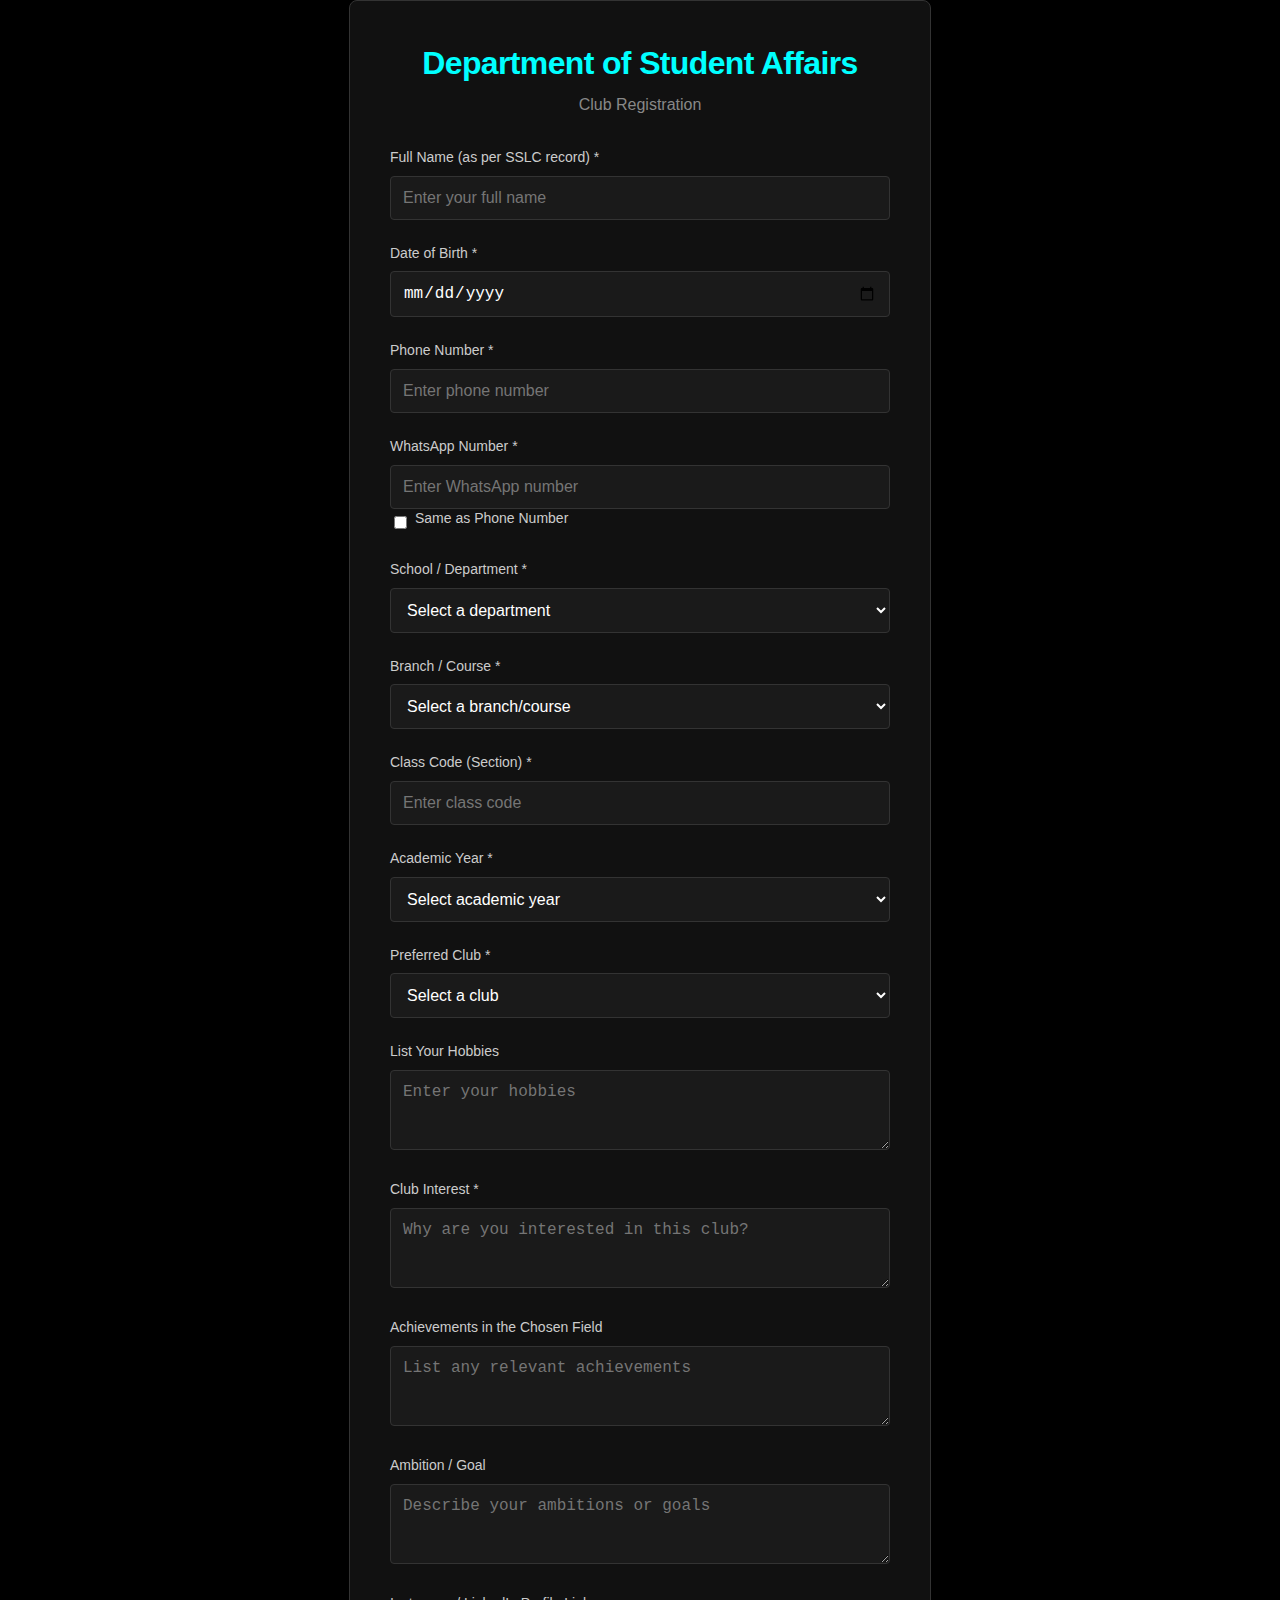
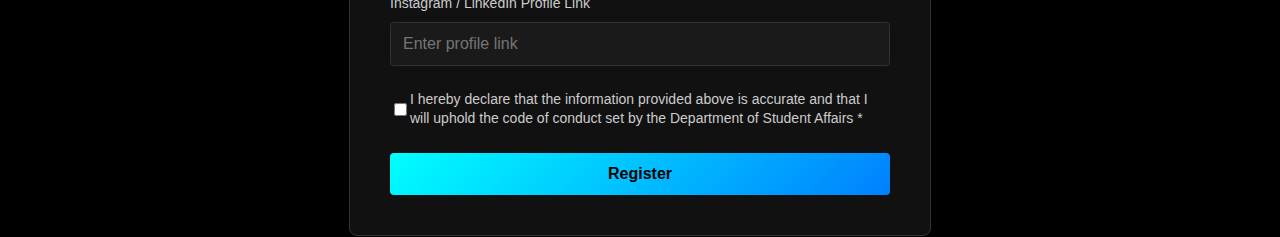
<file: index.html>
<!DOCTYPE html>
<html lang="en">
<head>
    <meta charset="UTF-8">
    <meta name="viewport" content="width=device-width, initial-scale=1.0">
    <title>Club Registration - Department of Student Affairs</title>
    <link rel="stylesheet" href="style.css">
</head>
<body>
    <div class="registration-container">
        <div class="logo">
            <h1>Department of Student Affairs</h1>
            <p>Club Registration</p>
        </div>
        <form id="registrationForm" action="https://script.google.com/macros/s/AKfycbwhA5Tot07a_wc6JSPhfiUfcz6A02Fjyub2PMoQw3ehdJc1fmFFvqZG_xKe0SRU_5Vs/exec" method="POST">
            <div class="form-group">
                <label for="fullName">Full Name (as per SSLC record) *</label>
                <input type="text" id="fullName" name="fullName" placeholder="Enter your full name" required>
                <div class="error" id="fullNameError">Full name is required</div>
            </div>
            <div class="form-group">
                <label for="dob">Date of Birth *</label>
                <input type="date" id="dob" name="dob" required>
                <div class="error" id="dobError">Date of birth is required</div>
            </div>
            <div class="form-group">
                <label for="phoneNumber">Phone Number *</label>
                <input type="tel" id="phoneNumber" name="phoneNumber" placeholder="Enter phone number" pattern="[0-9]{10}" required>
                <div class="error" id="phoneNumberError">Enter a valid 10-digit number</div>
            </div>
            <div class="form-group">
                <label for="whatsappNumber">WhatsApp Number *</label>
                <input type="tel" id="whatsappNumber" name="whatsappNumber" placeholder="Enter WhatsApp number" pattern="[0-9]{10}" required>
                <div class="checkbox-group">
                    <input type="checkbox" id="sameAsPhone" name="sameAsPhone">
                    <label for="sameAsPhone">Same as Phone Number</label>
                </div>
                <div class="error" id="whatsappNumberError">Enter a valid 10-digit number</div>
            </div>
            <div class="form-group">
                <label for="department">School / Department *</label>
                <select id="department" name="department" required>
                    <option value="" disabled selected>Select a department</option>
                    <option value="School of Engineering">School of Engineering</option>
                    <option value="School of Management">School of Management</option>
                    <option value="School of Applied Science">School of Applied Science</option>
                </select>
                <div class="error" id="departmentError">Department is required</div>
            </div>
            <div class="form-group">
                <label for="course">Branch / Course *</label>
                <select id="course" name="course" required>
                    <option value="" disabled selected>Select a branch/course</option>
                    <option value="Data Science">Data Science</option>
                    <option value="AI-ML">AI-ML</option>
                    <option value="AI-DS">AI-DS</option>
                    <option value="Computer Science Engineering">Computer Science Engineering</option>
                    <option value="EEE">EEE</option>
                    <option value="ECE">ECE</option>
                </select>
                <div class="error" id="courseError">Branch/Course is required</div>
            </div>
            <div class="form-group">
                <label for="classCode">Class Code (Section) *</label>
                <input type="text" id="classCode" name="classCode" placeholder="Enter class code" required>
                <div class="error" id="classCodeError">Class code is required</div>
            </div>
            <div class="form-group">
                <label for="academicYear">Academic Year *</label>
                <select id="academicYear" name="academicYear" required>
                    <option value="" disabled selected>Select academic year</option>
                    <option value="2024-2028">2024-2028</option>
                    <option value="2025-2029">2025-2029</option>
                    <option value="2026-2030">2026-2030</option>
                </select>
                <div class="error" id="academicYearError">Academic year is required</div>
            </div>
            <div class="form-group">
                <label for="preferredClub">Preferred Club *</label>
                <select id="preferredClub" name="preferredClub" required>
                    <option value="" disabled selected>Select a club</option>
                    <option value="Anchoring">Anchoring</option>
                    <option value="Art and Sketching">Art and Sketching</option>
                    <option value="Dance Club">Dance Club</option>
                    <option value="Fashion">Fashion</option>
                    <option value="Gaming">Gaming</option>
                    <option value="Kannada">Kannada</option>
                    <option value="Literary">Literary</option>
                    <option value="Music">Music</option>
                    <option value="Photography">Photography</option>
                    <option value="Theatre">Theatre</option>
                </select>
                <div class="error" id="preferredClubError">Please select a club</div>
            </div>
            <div class="form-group">
                <label for="hobbies">List Your Hobbies</label>
                <textarea id="hobbies" name="hobbies" placeholder="Enter your hobbies"></textarea>
            </div>
            <div class="form-group">
                <label for="clubInterest">Club Interest *</label>
                <textarea id="clubInterest" name="clubInterest" placeholder="Why are you interested in this club?" required></textarea>
                <div class="error" id="clubInterestError">Club interest is required</div>
            </div>
            <div class="form-group">
                <label for="achievements">Achievements in the Chosen Field</label>
                <textarea id="achievements" name="achievements" placeholder="List any relevant achievements"></textarea>
            </div>
            <div class="form-group">
                <label for="ambition">Ambition / Goal</label>
                <textarea id="ambition" name="ambition" placeholder="Describe your ambitions or goals"></textarea>
            </div>
            <div class="form-group">
                <label for="socialLinks">Instagram / LinkedIn Profile Link</label>
                <input type="url" id="socialLinks" name="socialLinks" placeholder="Enter profile link">
            </div>
            <div class="checkbox-group">
                <input type="checkbox" id="declaration" name="declaration" value="I agree" required>
                <label for="declaration">I hereby declare that the information provided above is accurate and that I will uphold the code of conduct set by the Department of Student Affairs *</label>
                <div class="error" id="declarationError">You must agree to the declaration</div>
            </div>
            <button type="submit" class="submit-btn">Register</button>
        </form>
    </div>
    <script src="script.js"></script>
</body>
</html>
</file>
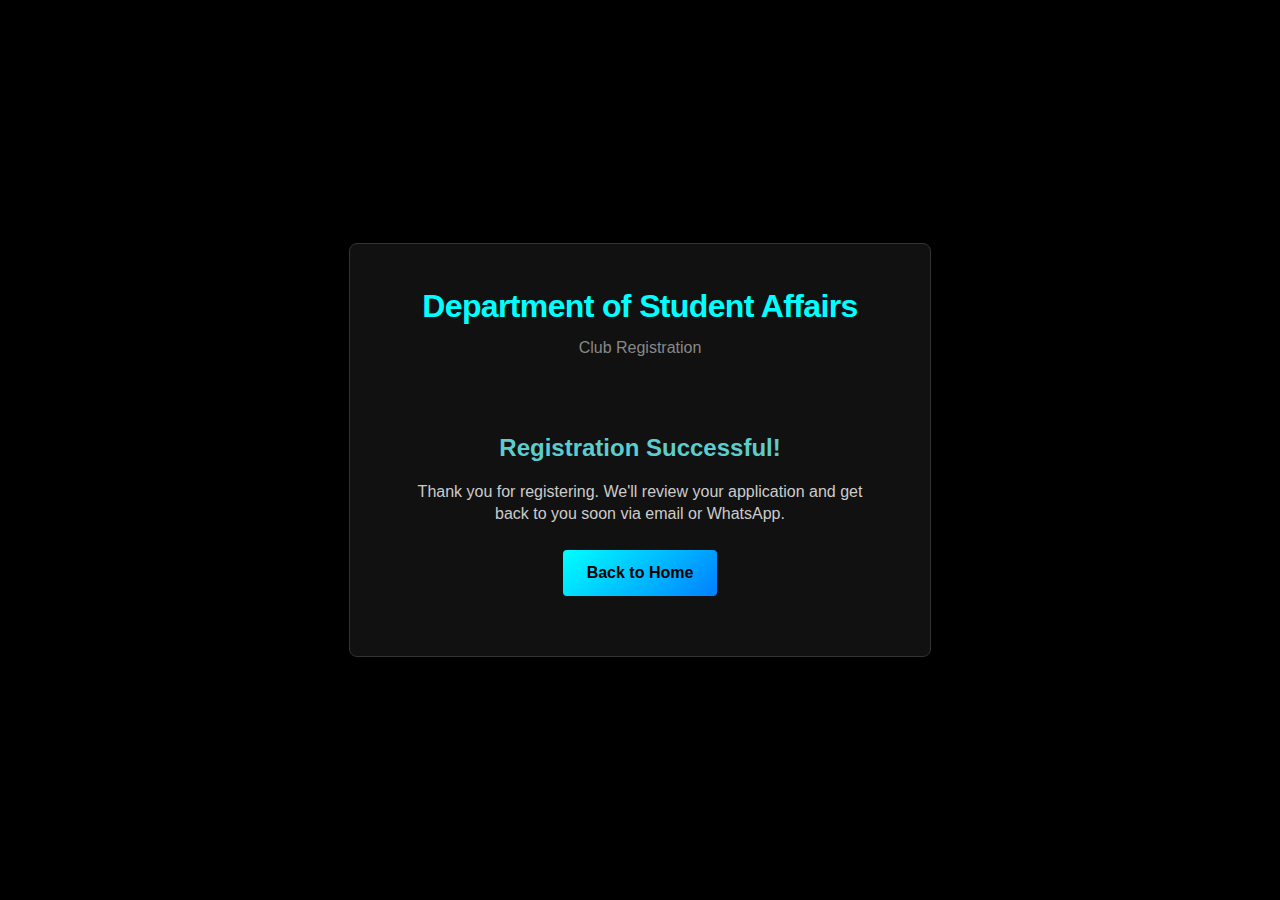
<file: success.html>
<!DOCTYPE html>
<html lang="en">
<head>
    <meta charset="UTF-8">
    <meta name="viewport" content="width=device-width, initial-scale=1.0">
    <title>Registration Successful - Department of Student Affairs</title>
    <link rel="stylesheet" href="style.css">
</head>
<body>
    <div class="registration-container">
        <div class="logo">
            <h1>Department of Student Affairs</h1>
            <p>Club Registration</p>
        </div>
        <div style="text-align: center; padding: 20px;">
            <h2 style="color: #5dcccc; margin-bottom: 16px;">Registration Successful!</h2>
            <p style="color: #cccccc; margin-bottom: 24px;">Thank you for registering. We'll review your application and get back to you soon via email or WhatsApp.</p>
            <a href="./index.html" style="display: inline-block; padding: 12px 24px; background: linear-gradient(135deg, #00ffff, #0080ff); color: #000000; text-decoration: none; border-radius: 4px; font-weight: 600;">Back to Home</a>
        </div>
    </div>
</body>
</html>
</file>
<file: style.css>
body {
    font-family: -apple-system, BlinkMacSystemFont, 'Segoe UI', Roboto, sans-serif;
    background-color: #000000;
    color: #ffffff;
    margin: 0;
    padding: 0;
    display: flex;
    justify-content: center;
    align-items: center;
    min-height: 100vh;
    line-height: 1.4;
}
.registration-container {
    background: #111111;
    border: 1px solid #333333;
    border-radius: 8px;
    padding: 40px;
    width: 100%;
    max-width: 500px;
    box-shadow: 0 4px 12px rgba(0, 0, 0, 0.5);
}
.logo {
    text-align: center;
    margin-bottom: 32px;
}
.logo h1 {
    font-size: 2rem;
    font-weight: 700;
    color: #00ffff;
    margin: 0;
    letter-spacing: -0.02em;
}
.logo p {
    font-size: 1rem;
    color: #888888;
    margin: 8px 0 0;
}
.form-group {
    margin-bottom: 24px;
}
.form-group label {
    display: block;
    font-size: 0.875rem;
    color: #cccccc;
    margin-bottom: 8px;
}
.form-group input,
.form-group select,
.form-group textarea {
    width: 100%;
    padding: 12px;
    border: 1px solid #333333;
    border-radius: 4px;
    background: #1a1a1a;
    color: #ffffff;
    font-size: 1rem;
    box-sizing: border-box;
}
.form-group textarea {
    resize: vertical;
    min-height: 80px;
}
.form-group input:focus,
.form-group select:focus,
.form-group textarea:focus {
    outline: none;
    border-color: #00ffff;
    box-shadow: 0 0 0 2px rgba(0, 255, 255, 0.1);
}
.form-group input[type="checkbox"] {
    width: auto;
    margin-right: 8px;
}
.submit-btn {
    width: 100%;
    padding: 12px;
    background: linear-gradient(135deg, #00ffff, #0080ff);
    color: #000000;
    border: none;
    border-radius: 4px;
    font-size: 1rem;
    font-weight: 600;
    cursor: pointer;
    transition: opacity 0.2s;
}
.submit-btn:hover {
    opacity: 0.9;
}
.checkbox-group {
    display: flex;
    align-items: center;
    margin-bottom: 24px;
}
.checkbox-group label {
    font-size: 0.875rem;
    color: #cccccc;
}
.error {
    color: #ff4d4d;
    font-size: 0.75rem;
    margin-top: 4px;
    display: none;
}
</file>
